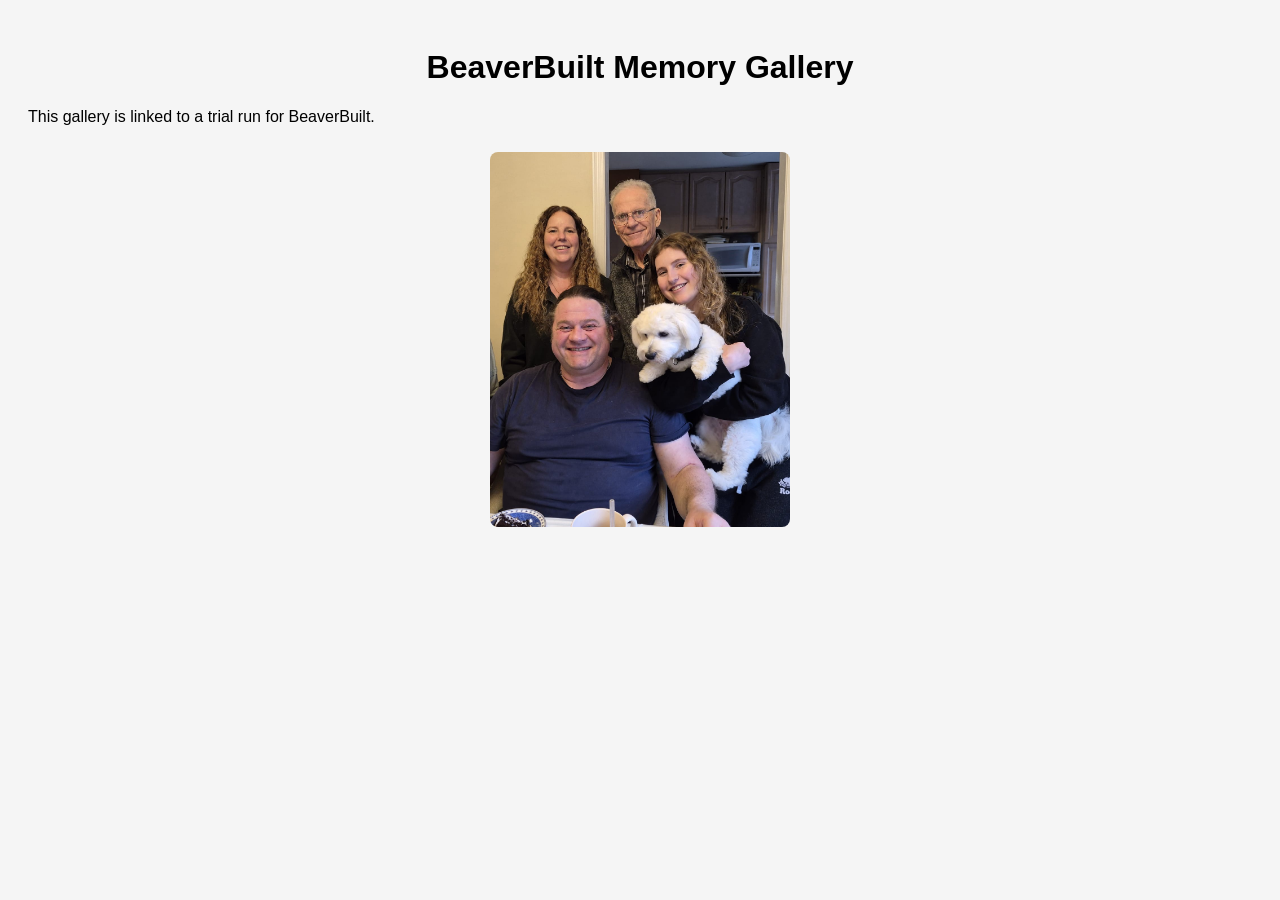
<file: trial-chair/index.html>
<!DOCTYPE html>
<html>
<head>
  <meta charset="UTF-8">
  <title>BeaverBuilt Memory Gallery</title>
  <style>
    body { font-family: Arial, sans-serif; background: #f5f5f5; padding: 20px; }
    h1 { text-align: center; }
    .gallery img { width: 300px; margin: 10px; border-radius: 8px; }
    .gallery { display: flex; flex-wrap: wrap; justify-content: center; }
  </style>
</head>
<body>
  <h1>BeaverBuilt Memory Gallery</h1>
  <p>This gallery is linked to a trial run for BeaverBuilt.</p>

  <div class="gallery">
    <!-- Images will appear here -->
    <img src="photos/JackieSaiPhilSofiaPoodle.JPG" alt="Memory photo">
  </div>
</body>
</html>
</file>
